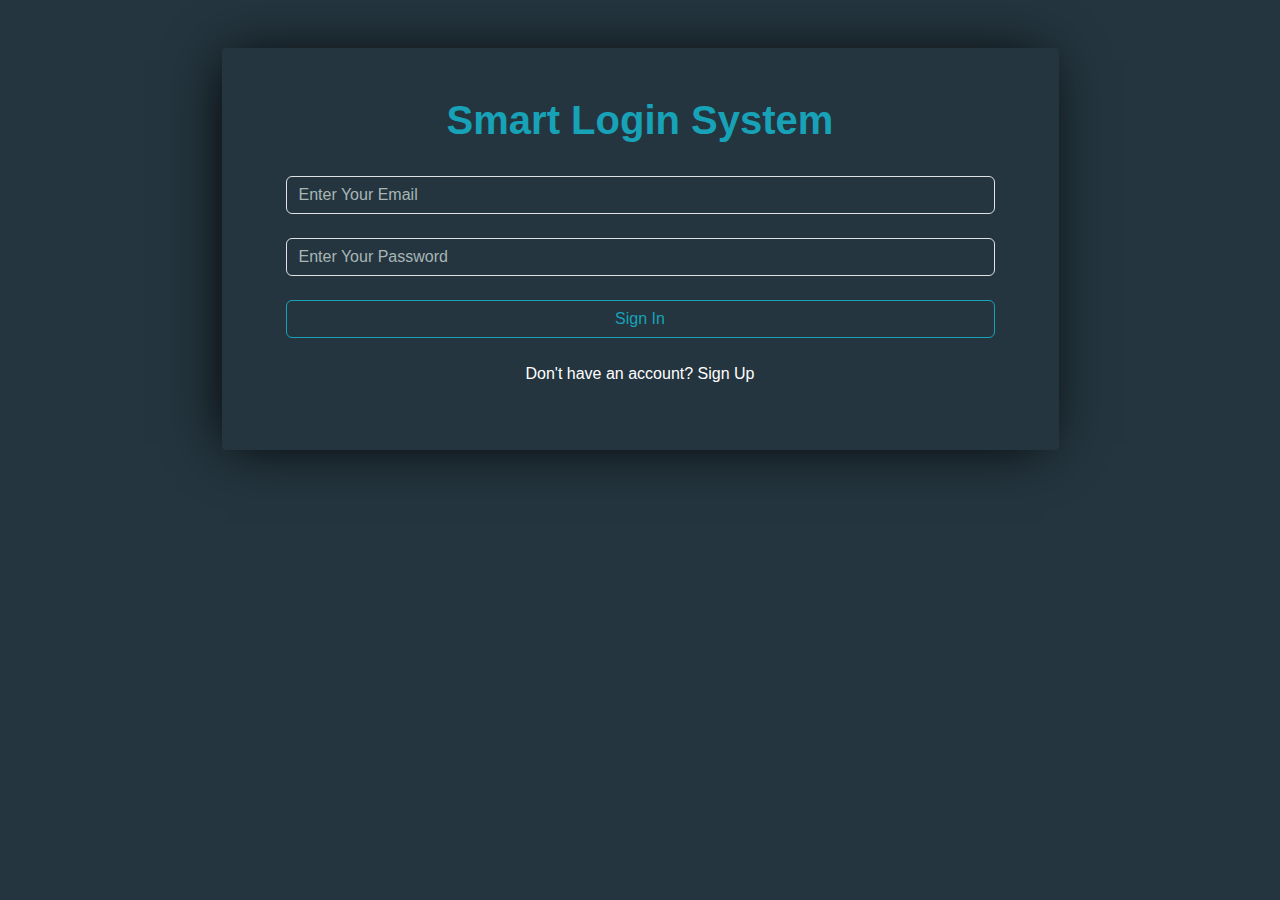
<file: index.html>
<!DOCTYPE html>
<html lang="en">

<head>
    <meta charset="UTF-8">
    <meta name="viewport" content="width=device-width, initial-scale=1.0">
    <link rel="stylesheet" href="css/bootstrap.min.css">
    <link rel="stylesheet" href="css/all.min.css">
    <link rel="stylesheet" href="bootstrap-icons-1.10.5/font/bootstrap-icons.css" />
    <link rel="stylesheet" href="css/main.css">
    <title>Document</title>
</head>

<body>
    <section class="container ">
        <div class="container  my-5 w-75 p-5 rounded-1">
            <form action="#" class="px-3 text-center" autocomplete="off">
                <h1>Smart Login System</h1>
                <label for="signInEmail"></label>
                <input type="email" name="signInEmail" id="signInEmail" placeholder="Enter Your Email"
                    class="form-control">
                <label for="signInPassword"></label>
                <input type="password" name="signInPassword" id="signInPassword" placeholder="Enter Your Password"
                    class="form-control">
                <button type="button" class="btn w-100 my-4" id="signInBtn">Sign In</button>
                <p>Don't have an account? <span id="signUpPage">Sign Up</span></p>
            </form>
        </div>
    </section>
    <script src="js/main.js"></script>
    <script src="js/bootstrap.bundle.min.js"></script>
    <script src="js/all.min.js"></script>
</body>

</html>
</file>
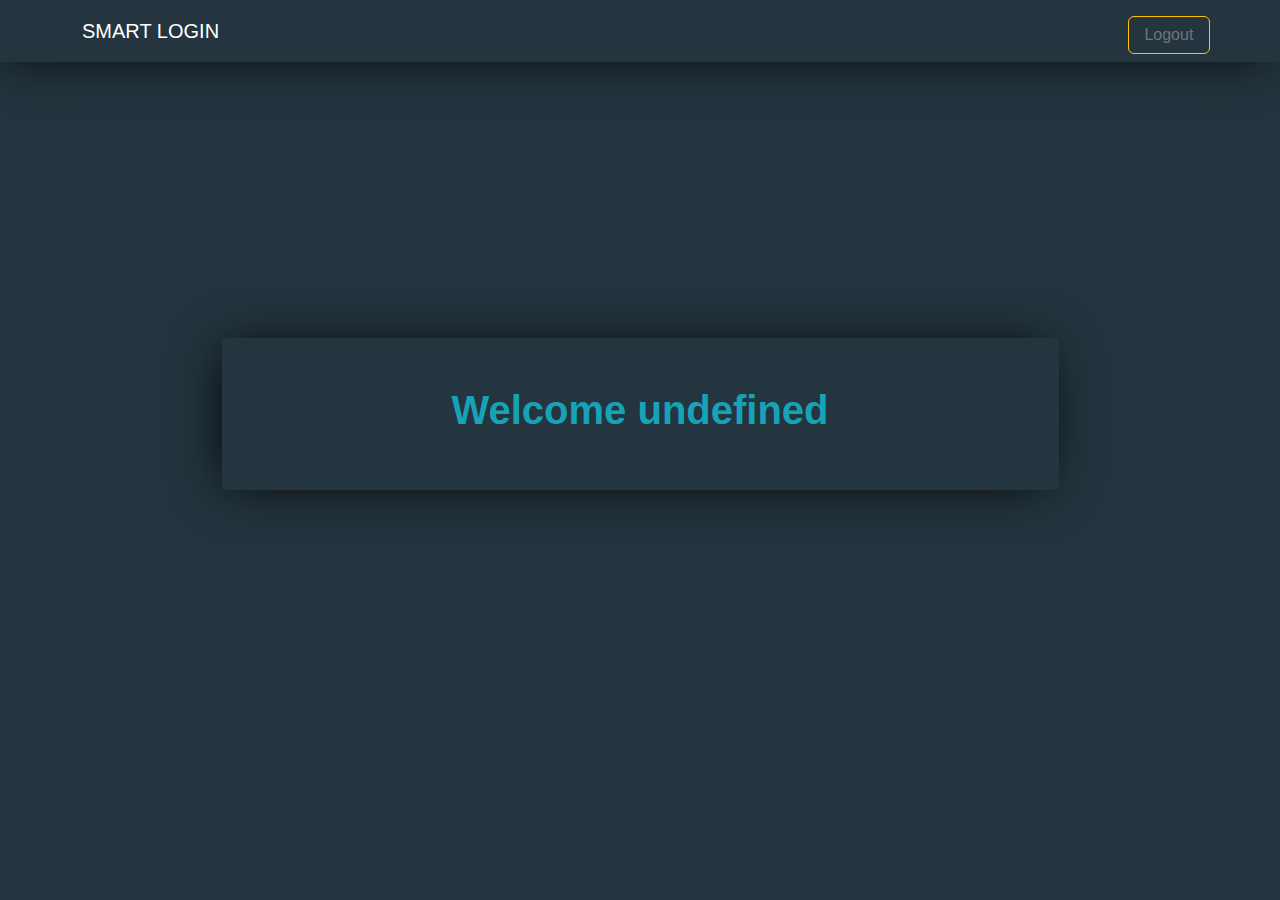
<file: home.html>
<!DOCTYPE html>
<html lang="en">

<head>
    <meta charset="UTF-8">
    <meta name="viewport" content="width=device-width, initial-scale=1.0">
    <link rel="stylesheet" href="css/bootstrap.min.css">
    <link rel="stylesheet" href="css/all.min.css">
    <link rel="stylesheet" href="bootstrap-icons-1.10.5/font/bootstrap-icons.css" />
    <link rel="stylesheet" href="css/main.css">
    <title>Document</title>
</head>

<body class="homeBody">
    <nav class="navbar navbar-expand-lg bg-body-tertiary p-0 mb-3" data-bs-theme="dark">
        <div class="container my-2">
            <a class="navbar-brand text-white" href="#">SMART LOGIN</a>
            <button class="navbar-toggler border-1 border-white shadow-none" type="button" data-bs-toggle="collapse"
                data-bs-target="#navbarSupportedContent" aria-controls="navbarSupportedContent" aria-expanded="false"
                aria-label="Toggle navigation">
                <span class="navbar-toggler-icon"></span>
            </button>
            <div class="collapse navbar-collapse row justify-content-end" id="navbarSupportedContent">
                <button type="button" class="btn mt-2 btn-outline-warning text-secondary col-lg-1"
                    id="logOutBtn">Logout</button>

            </div>
        </div>
    </nav>
    <section class="container my-5 h-75 d-flex align-items-center">
        <div class="container  my-5 w-75 p-5 rounded-1 text-center welcome">

        </div>
    </section>
    <script src="js/main.js"></script>
    <script src="js/bootstrap.bundle.min.js"></script>
    <script src="js/all.min.js"></script>
</body>

</html>
</file>
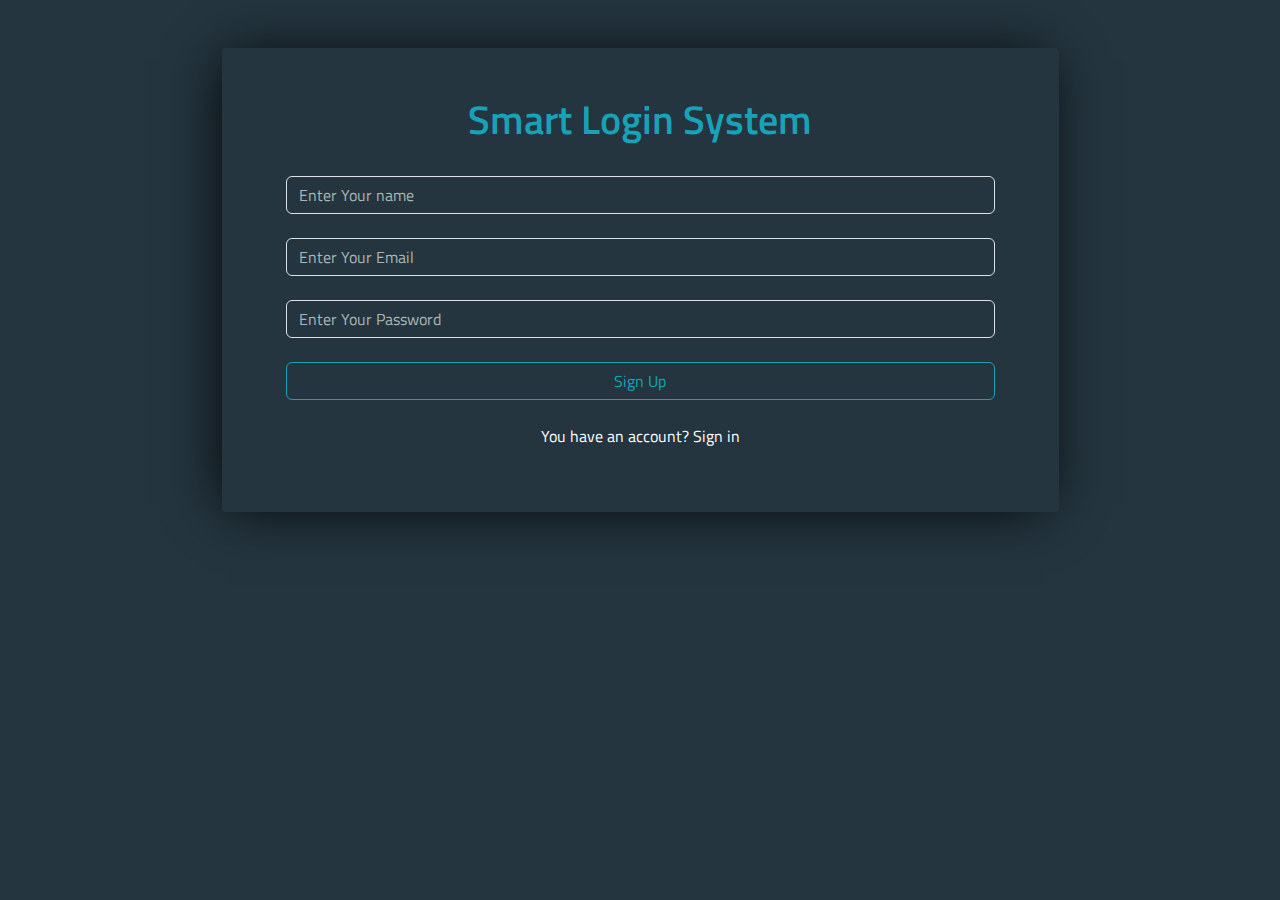
<file: register.html>
<!DOCTYPE html>
<html lang="en">

<head>
    <meta charset="UTF-8">
    <link rel="preconnect" href="https://fonts.googleapis.com">
    <link rel="preconnect" href="https://fonts.gstatic.com" crossorigin>
    <link href="https://fonts.googleapis.com/css2?family=Titillium+Web:wght@400;600&display=swap" rel="stylesheet">
    <meta name="viewport" content="width=device-width, initial-scale=1.0">
    <link rel="stylesheet" href="css/bootstrap.min.css">
    <link rel="stylesheet" href="css/all.min.css">
    <link rel="stylesheet" href="bootstrap-icons-1.10.5/font/bootstrap-icons.css" />
    <link rel="stylesheet" href="css/main.css">
    <title>Document</title>
</head>

<body>
    <section class="container ">
        <div class="container  my-5 w-75 p-5 rounded-1">
            <form action="#" class="px-3 text-center" autocomplete="off">
                <h1>Smart Login System</h1>
                <label for="userName"></label>
                <input type="text" name="userName" id="userName" placeholder="Enter Your name" class="form-control">
                <label for="userEmail"></label>
                <input type="email" name="userEmail" id="userEmail" placeholder="Enter Your Email" class="form-control">
                <label for="userPassword"></label>
                <input type="password" name="userPassword" id="userPassword" placeholder="Enter Your Password"
                    class="form-control">
                <button type="button" class="btn w-100 my-4" id="signUpBtn">Sign Up</button>
                <p>You have an account? <span id="signInPage">Sign in</span></p>

            </form>
        </div>
    </section>
















    <script src="js/main.js"></script>
    <script src="js/bootstrap.bundle.min.js"></script>
    <script src="js/all.min.js"></script>
</body>

</html>
</file>
<file: css/main.css>
/* GENERAL */
:root {
    --main-color: #17a2b8;
    --bg-color: #24353F;
    --input-color: #A8B6B6;
}

body *,
body {
    color: white;
    font-family: 'Titillium Web', sans-serif;
    background-color: var(--bg-color);
}

/* CARD  */
section>div {
    /* border: 1px red solid; */
    box-shadow: -5px 2px 54px -9px black;
}

h1 {
    font-size: 2.5rem;
    color: var(--main-color);
    font-weight: 600;
}

::placeholder {
    color: var(--input-color) !important;
}

input {
    color: white !important;
    background-color: var(--bg-color) !important;
}

#signUpBtn,
#signInBtn {
    border: 1px var(--main-color) solid;
    color: var(--main-color);
    transition: all 0.4s;
}

#signUpBtn:hover,
#signInBtn:hover {
    background: var(--main-color);
    color: white;
}

span {
    cursor: pointer;
}

span:hover {
    text-decoration: underline;
}

/* END GENERAL */

/* HOME  */
.navbar {
    box-shadow: -5px 2px 54px -9px black !important;
    background-color: var(--bg-color) !important;
}

#logOutBtn:hover {
    color: white !important;
}

.homeBody {
    height: 90vh;
}

/* END HOME  */
</file>
